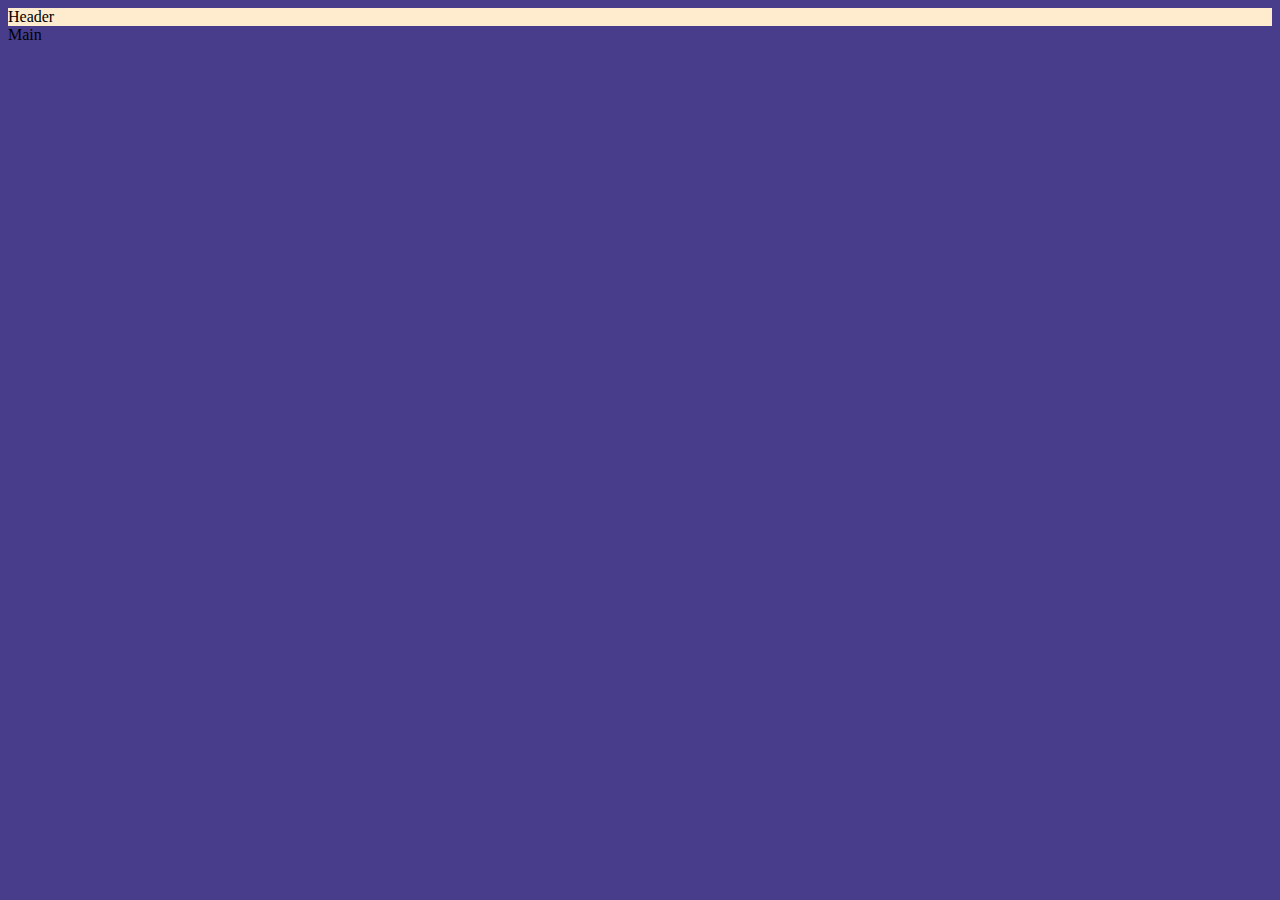
<file: index.html>
<html>

<head>
    <title>jessitron.com</title>
    <link rel="stylesheet" type="text/css" href="styles.css" />
    <link rel="icon" type="image/png" href="/images/carrot-logo.png" />
</head>

<body>
    <header>
        Header
    </header>
    <main>
        Main
    </main>
</body>

</html>
</file>
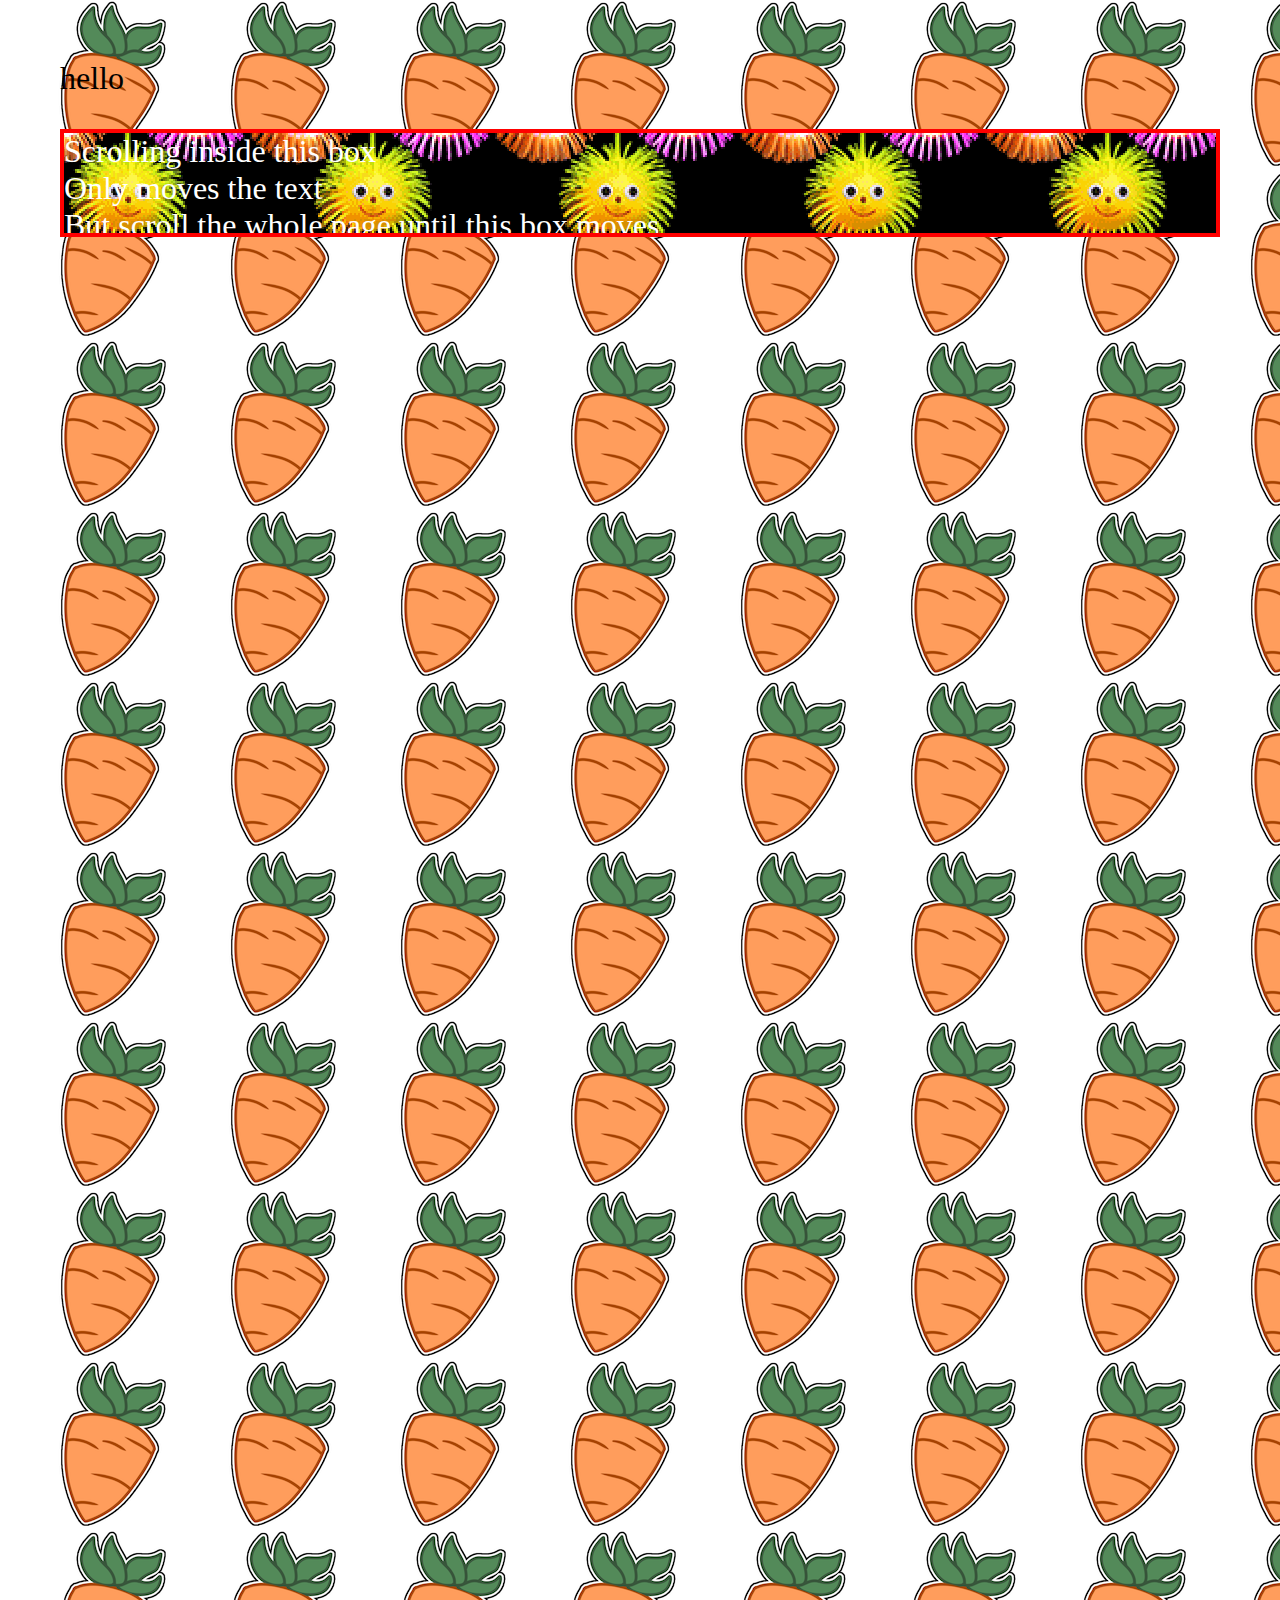
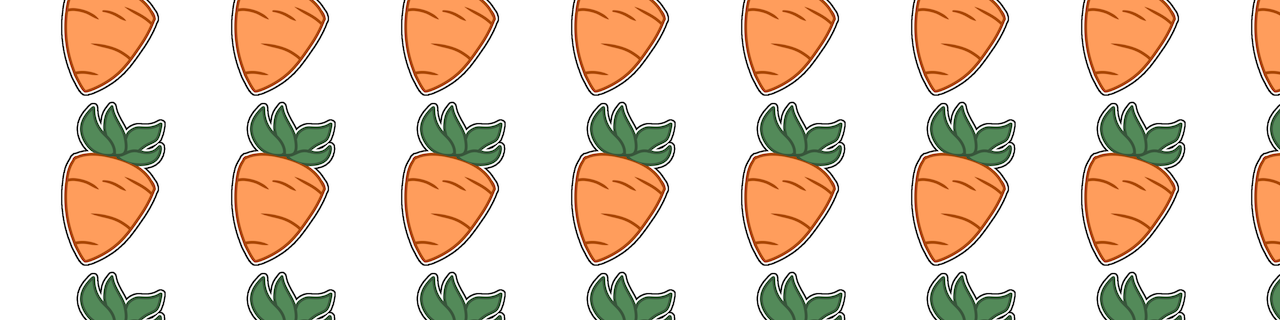
<file: play/background-attachment.html>
<html>
<style>
    body {
        background-attachment: scroll;
        height: 200vh;
        font-size: 2em;
        margin: 30px;
        padding: 30px;
        background-position: 50% 50%;
        background-repeat: no-repeat;
        background: url("../images/carrot-logo.png");
    }

    div {
        background: url("glowy-balls.png");
        border: 4px red solid;
        background-attachment: fixed;
        height: 100px;
        color: white;
        overflow: scroll;
    }
</style>

<body>
    hello<p></p>
    <div>
        Scrolling inside this box<br>
        Only moves the text</br>
        But scroll the whole page until this box moves<br>
        and that does something interesting to the background!
    </div>
</body>

</html>
</file>
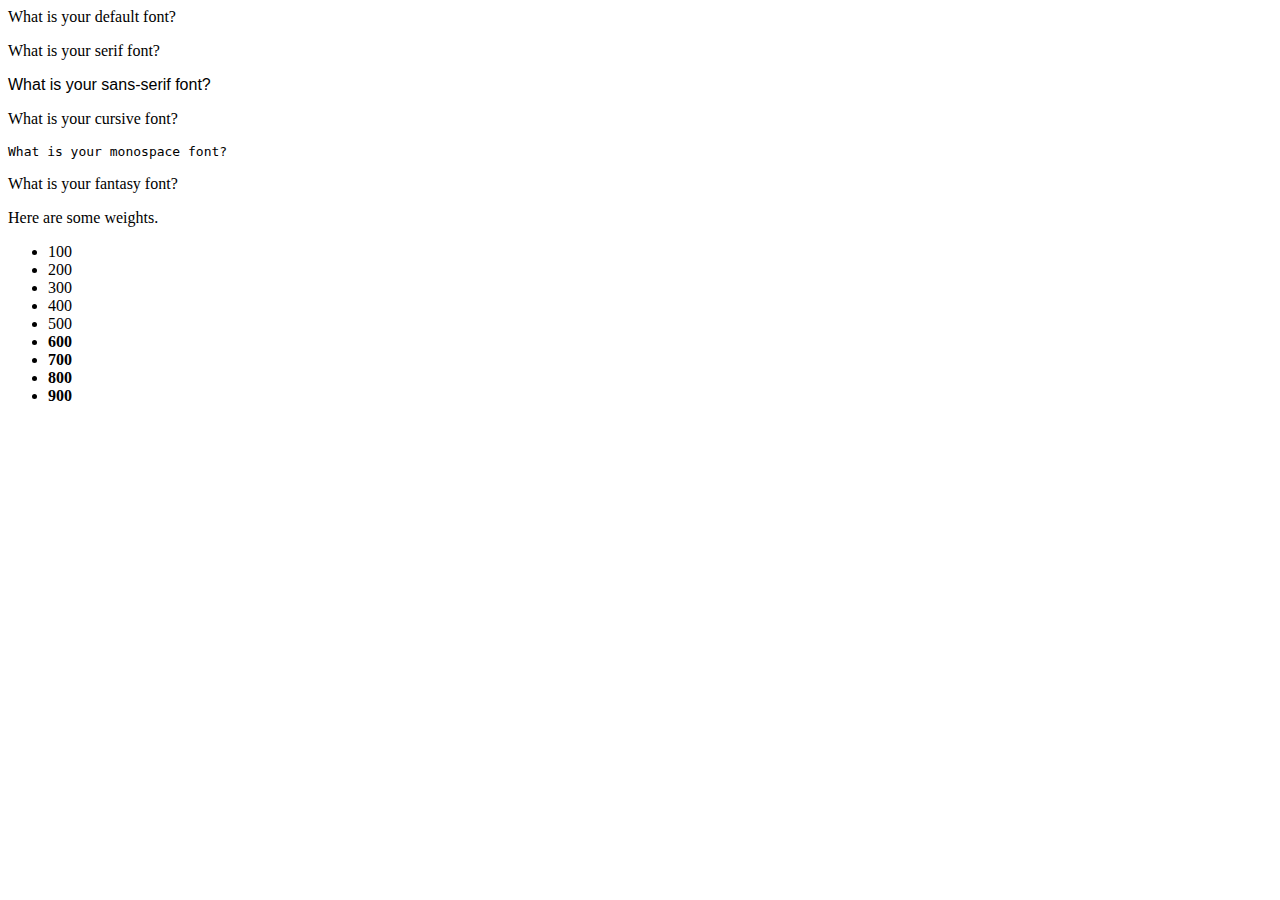
<file: play/fonts.html>
<html>
<style>
    .serif {
        font-family: serif;
    }

    .sans-serif {
        font-family: sans-serif;
    }

    .cursive {
        font-family: cursive;
    }

    .monospace {
        font-family: monospace;
    }

    .fantasy {
        font-family: fantasy;
    }
</style>

<body>
    <p>
        What is your default font?
    </p>
    <p class="serif">
        What is your serif font?
    </p>
    <p class="sans-serif">
        What is your sans-serif font?
    </p>
    <p class="cursive">
        What is your cursive font?
    </p>
    <p class="monospace">
        What is your monospace font?
    </p>
    <p class="fantasy">
        What is your fantasy font?
    </p>
    Here are some weights.
    <ul>
        <li style="font-weight: 100">100</li>
        <li style="font-weight: 200">200</li>
        <li style="font-weight: 300">300</li>
        <li style="font-weight: 400">400</li>
        <li style="font-weight: 500">500</li>
        <li style="font-weight: 600">600</li>
        <li style="font-weight: 700">700</li>
        <li style="font-weight: 800">800</li>
        <li style="font-weight: 900">900</li>
    </ul>
</body>

</html>
</file>
<file: styles.css>
body {
    background-color: black;
}
header {
    background-color: blanchedalmond;
}
body {
    background-color: darkslateblue;
}
</file>
